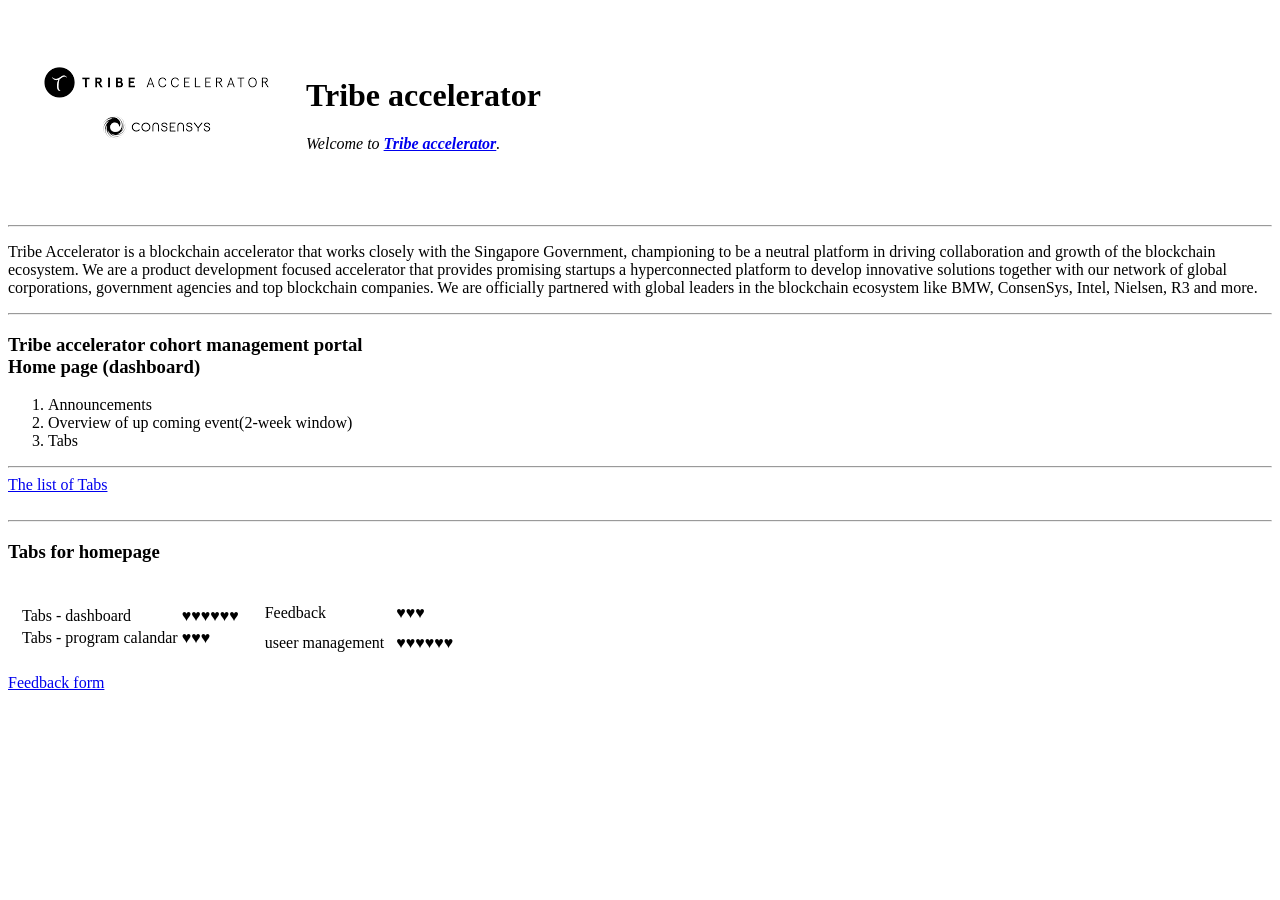
<file: index.html>
<!DOCTYPE html>
<html lang="en" dir="ltr">
<head>
  <meta charset="utf-8">
  <title>Tribe accelerator</title>
</head>
<body>
  <table cellspacing= 10>
    <tr>
      <td> <img src="images/Tribe accelerator.png"></td>
      <td><h1>Tribe accelerator</h1>

        <p>
          <em>Welcome to <strong><a href="https://tribeaccelerator.co/">Tribe accelerator</a></strong>.</em>
        </p></td>

      </tr>
    </table>

    <hr>

    <p>
      Tribe Accelerator is a blockchain accelerator that works closely with the Singapore Government, championing to be a neutral platform in driving collaboration and growth of the blockchain ecosystem. We are a product development focused accelerator that provides promising startups a hyperconnected platform to develop innovative solutions together with our network of global corporations, government agencies and top blockchain companies. We are officially partnered with global leaders in the blockchain ecosystem like BMW, ConsenSys, Intel, Nielsen, R3 and more.
    </p>
    <hr>
    <h3>
      Tribe accelerator cohort management portal
      <br> Home page (dashboard)
    </h3>
    <ol>
      <li>Announcements</li>
      <li>Overview of up coming event(2-week window)</li>
      <li>Tabs</li>
    </ol>
    <hr>
    <a href="tabs.html">The list of Tabs</a>
    <br>
    <br>
    <hr>
    <h3>Tabs for homepage</h3>

    <table cellspacing=10>
      <tr>
        <td>  <table>
          <thead>

          </thead>
          <tbody>

          </tbody>
          <tfoot>

          </tfoot>
          <tr>

            <td>Tabs - </td>
            <td>dashboard</td>
            <td>♥︎♥︎♥︎♥︎♥︎♥︎</td>
            <tr>
              <td>Tabs - </td>
              <td>program calandar</td>
              <td>♥︎♥︎♥︎</td>
            </tr>
            <tr>
            </table></td>
            <td>
              <table cellspacing = 10>
                <tr>
                  <td>Feedback</td>
                  <td>♥︎♥︎♥︎</td>
                </tr>
                <tr>
                  <td>useer management</td>
                  <td>♥︎♥︎♥︎♥︎♥︎♥︎</td>
                </tr>
              </table>
            </td>
          </tr>
        </table>
          <a href="form.html">Feedback form</a>
      </body>
      </html>
</file>
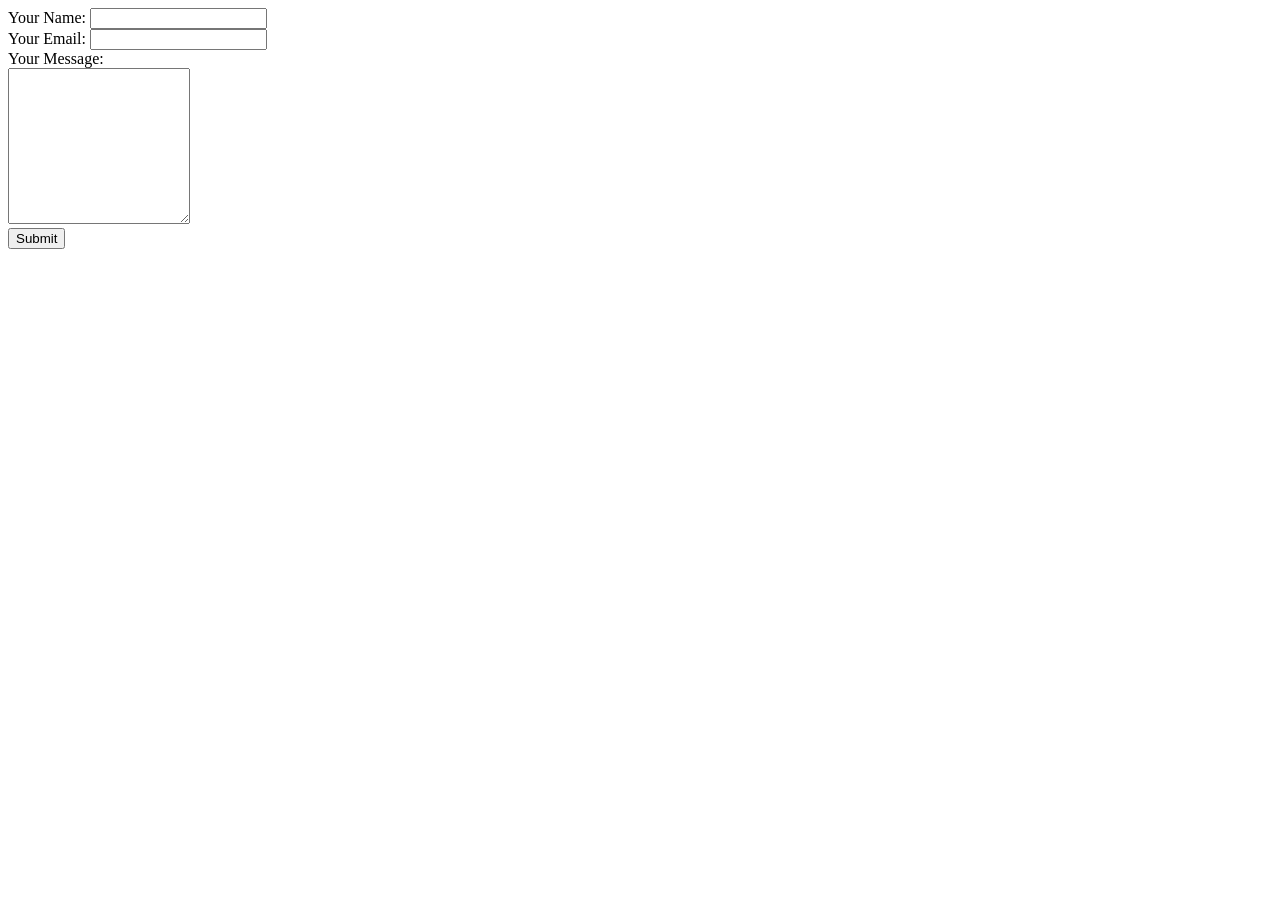
<file: form.html>
<!DOCTYPE html>
<html lang="en" dir="ltr">
  <head>
    <meta charset="utf-8">
    <title></title>
  </head>
  <body>


    <form action="mailto:justin1999cwj@gmail.com" method="post" enctype="text/plain">
      <label> Your Name:</label>
      <input type="text" name="yourName" value="">
      <br>
    <label>Your Email:</label>
    <input type="email" name="yourEmail" value="">
      <br>
      <label>Your Message:</label><br>
      <textarea name="name" rows="10" cols="20"></textarea><br>

      <input type="submit" name="">




    </form>
  </body>
</html>
</file>
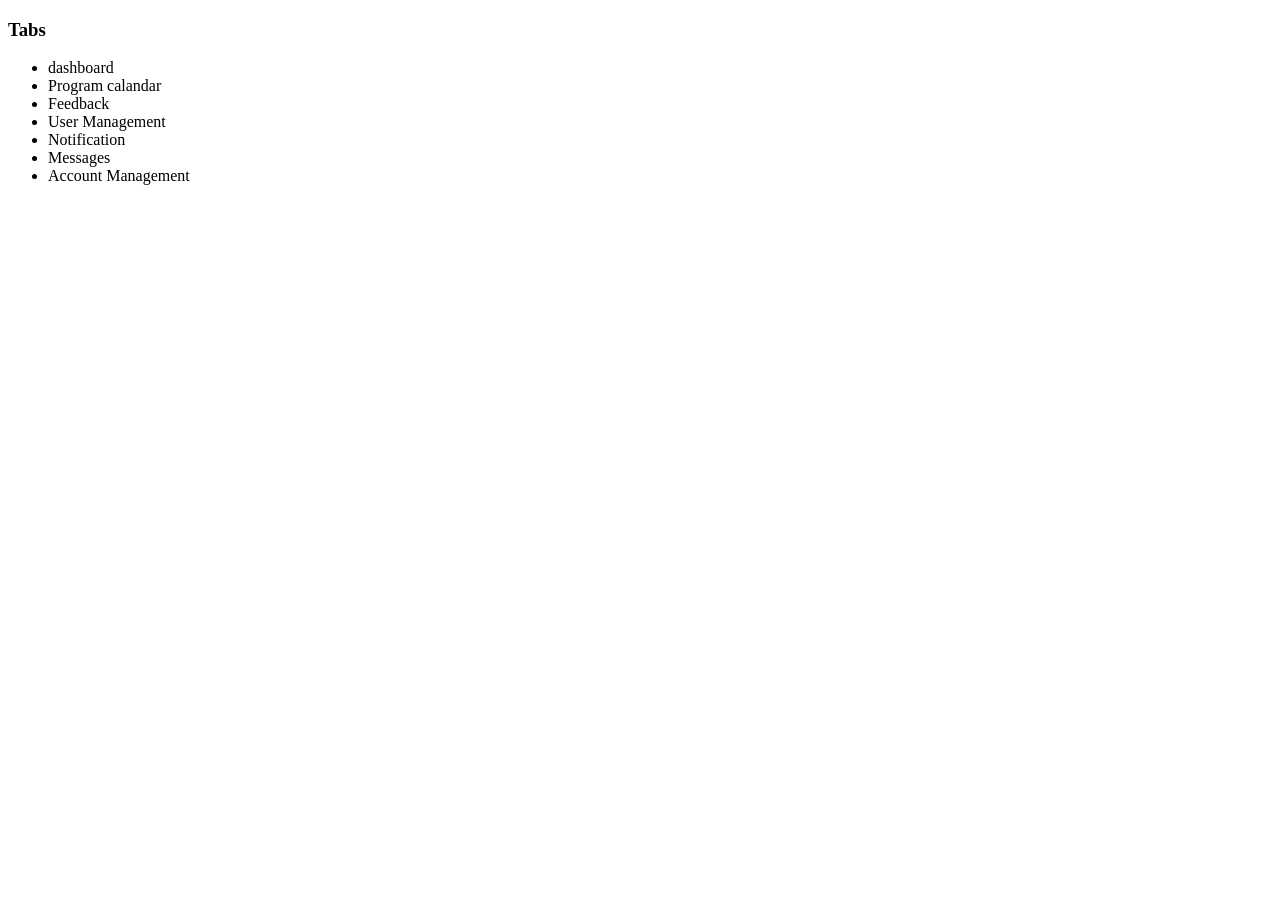
<file: tabs.html>
<!DOCTYPE html>
<html lang="en" dir="ltr">
  <head>
    <meta charset="utf-8">
    <title>Tabs</title>
  </head>
  <body>
    <h3>Tabs</h3>
    <ul>
      <li>dashboard</li>
      <li>Program calandar</li>
      <li>Feedback</li>
      <li>User Management</li>
      <li>Notification</li>
      <li>Messages</li>
      <li>Account Management</li>
    </ul>
  </body>
</html>
</file>
